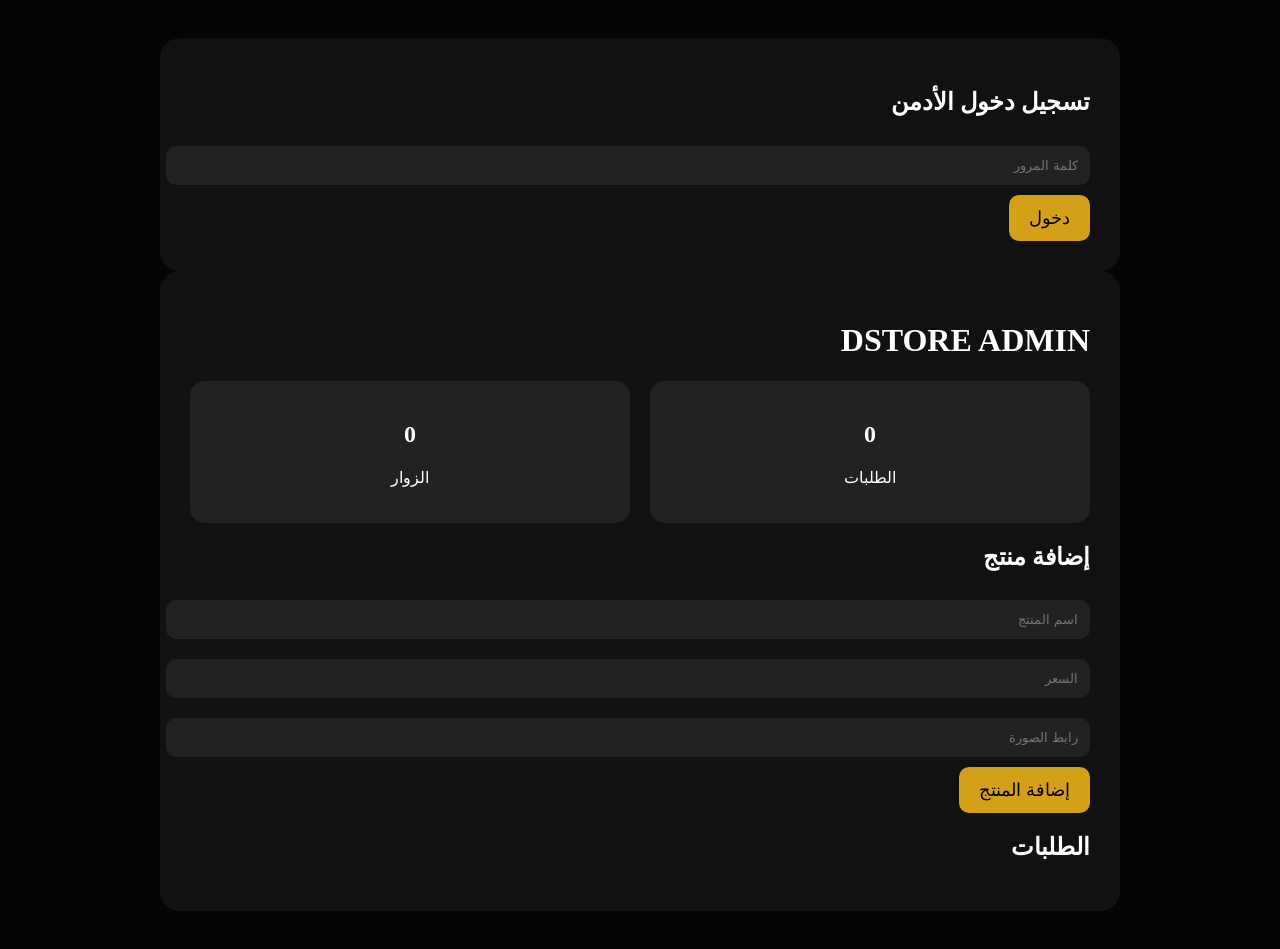
<file: admin.html>
<!DOCTYPE html>
<html lang="ar" dir="rtl">
<head>

<meta charset="UTF-8">
<meta name="viewport" content="width=device-width, initial-scale=1.0">

<title>لوحة الأدمن</title>

<link rel="stylesheet" href="admin.css">

<script type="module" src="admin.js"></script>

</head>

<body>

<div class="login-box" id="loginBox">

<h2>تسجيل دخول الأدمن</h2>

<input type="password"
id="adminPassword"
placeholder="كلمة المرور">

<button id="loginBtn">
دخول
</button>

</div>

<div class="admin-panel" id="adminPanel">

<h1>DSTORE ADMIN</h1>

<div class="stats">

<div class="card">
<h2 id="ordersCount">0</h2>
<p>الطلبات</p>
</div>

<div class="card">
<h2 id="visitorsCount">0</h2>
<p>الزوار</p>
</div>

</div>

<h2>إضافة منتج</h2>

<input type="text" id="productName"
placeholder="اسم المنتج">

<input type="text" id="productPrice"
placeholder="السعر">

<input type="text" id="productImage"
placeholder="رابط الصورة">

<button id="addProduct">
إضافة المنتج
</button>

<h2>الطلبات</h2>

<div id="ordersContainer"></div>

</div>

</body>
</html>
</file>
<file: admin.css>
body{
background:#050505;
color:white;
font-family:tahoma;
padding:30px;
}

.login-box,
.admin-panel{
background:#111;
padding:30px;
border-radius:20px;
max-width:900px;
margin:auto;
}

input{
width:100%;
padding:12px;
margin:10px 0;
background:#222;
border:none;
color:white;
border-radius:10px;
}

button{
padding:12px 20px;
background:#d4a017;
border:none;
border-radius:10px;
cursor:pointer;
font-size:18px;
}

.stats{
display:flex;
gap:20px;
margin:20px 0;
}

.card{
flex:1;
background:#222;
padding:20px;
border-radius:15px;
text-align:center;
}

#ordersContainer{
margin-top:20px;
}

.order{
background:#222;
padding:20px;
margin:10px 0;
border-radius:15px;
}
</file>
